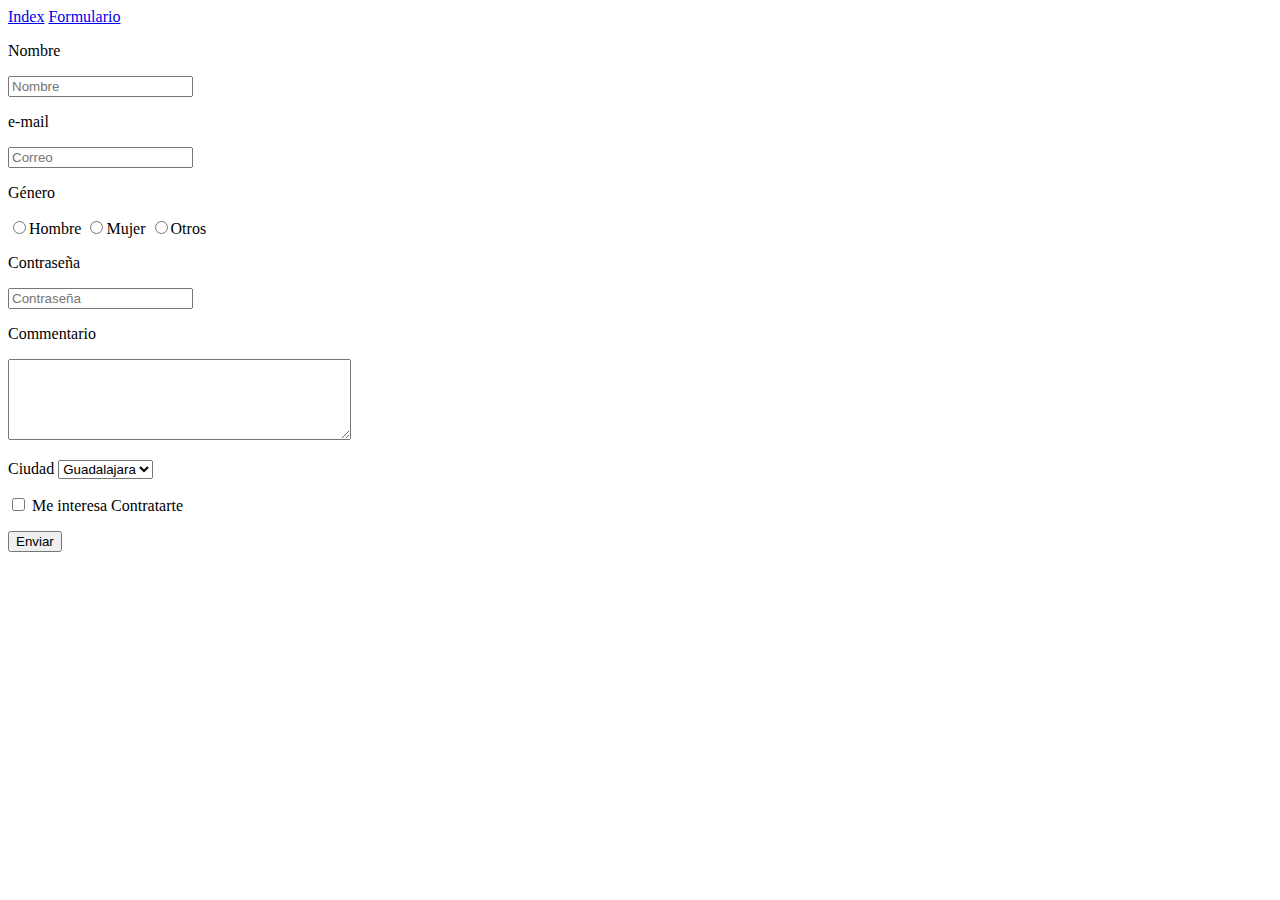
<file: formulario.html>
﻿<!DOCTYPE html>

<html lang="es" xmlns="http://www.w3.org/1999/xhtml">
<head>
    <meta charset="utf-8" />
    <title>Contacto</title>
</head>
<dev class="nav">
    <a href="Index.html">Index</a>
    <a href="formulario.html">Formulario</a>
</dev>
<body>

    <form action='#' method='get' name='formulario'>
        <p>Nombre</p>
        <p>
            <input type='text' placeholder="Nombre" name='nombre' />
        </p>
        <p>e-mail</p>
        <p>
            <input type='text' placeholder="Correo" name='e-mail' />
        </p>
        <p>Género</p>
        <p>
            <input type='radio' name='genero' value='Hombre' />Hombre
            <input type='radio' name='genero' value='Mujer' />Mujer
            <input type='radio' name='genero' value='Otros' />Otros
        </p>
        <p>Contraseña</p>
        <p>
            <input type='password' placeholder="Contraseña" name='contraseña' />
        </p>
        <p>Commentario</p>
        <p>
            <textarea name='commentario' rows='5' cols='40'>
                </textarea>
        </p>
        <p>
            Ciudad
            <select name='opcion'>
                <option value='GU'>Guadalajara</option>
                <option value='ZA'>Zapopan</option>
                <option value='TO'>Tonalá</option>
                <option value='OT'>Otra</option>
            </select>
        </p>
        <p>
            <input type="checkbox" name="contrato" value="interes"> Me interesa Contratarte<br>
        </p>
        <p>
            <input type='submit' value='Enviar' />
        </p>
    </form>
</body>
</html>
</file>
